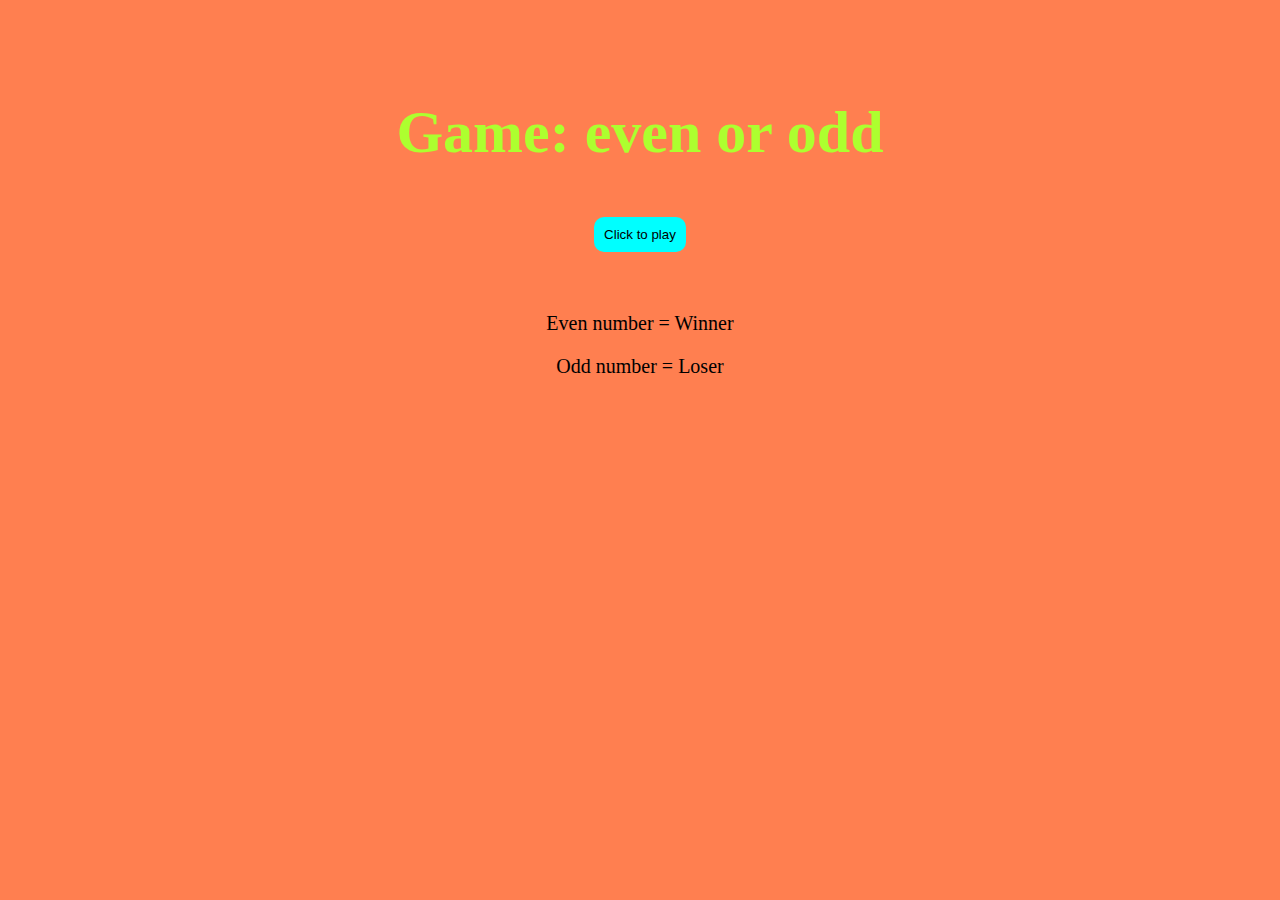
<file: building block of javascript/Game.html>
<!DOCTYPE html>
<html lang="en">
<head>
    <meta charset="UTF-8">
    <meta name="viewport" content="width=device-width, initial-scale=1.0">
    <title>Document</title>
    <script src="code.js"></script><!-- this links the javascript file to the html-->
    <link rel="stylesheet" href="styles.css">
</head>
<body>
    <div id="container">
        <h1>Game: even or odd</h1><!--tittle of game-->
    <!--the first two divs represent the random numbers-->
    <div id="number1"></div>
    <div id="number2"></div>
    <div id="total"></div><!--this div represents the sum of the two random numbers-->

    <button id="btn" onclick="Play()">Click to play</button><!--this is the button you use to play the game-->

    <p id="status"></p><!--this represents if you win or loose-->
        <P class="rules">Even number = Winner</P><!--game rules-->
        <p class="rules">Odd number = Loser</p>
    </div>
</body>
</html>
</file>
<file: building block of javascript/styles.css>
body{
    background-color: coral;/*gives the whole page color*/
}
#container {/*this container holds all the content of the page, text, button */
    height: 500px;
    width: auto;
    text-align: center;
    padding-top: 50px;
}
h1 {
    font-size: 60px;
    color: greenyellow;
}
#btn {/* these are the styles for the button like color and size*/
  background-color: cyan;
  border-radius: 10px;
  border-style: none;
  box-sizing: border-box;
  color: #FFFFFF;
  cursor: pointer;
  display: inline-block;
  padding: 10px;
  color: black;
  margin: 10px;
}
#status{/*this makes the status more notable*/
    font-size: 50px;
}
.rules {
    font-size: 20px;
}
#number1,#number2 {
    background-color: yellow;

}/* i decided to add color to the number and the total to better be able to tell the difference */
#total {
    background-color: chartreuse;
}
</file>
